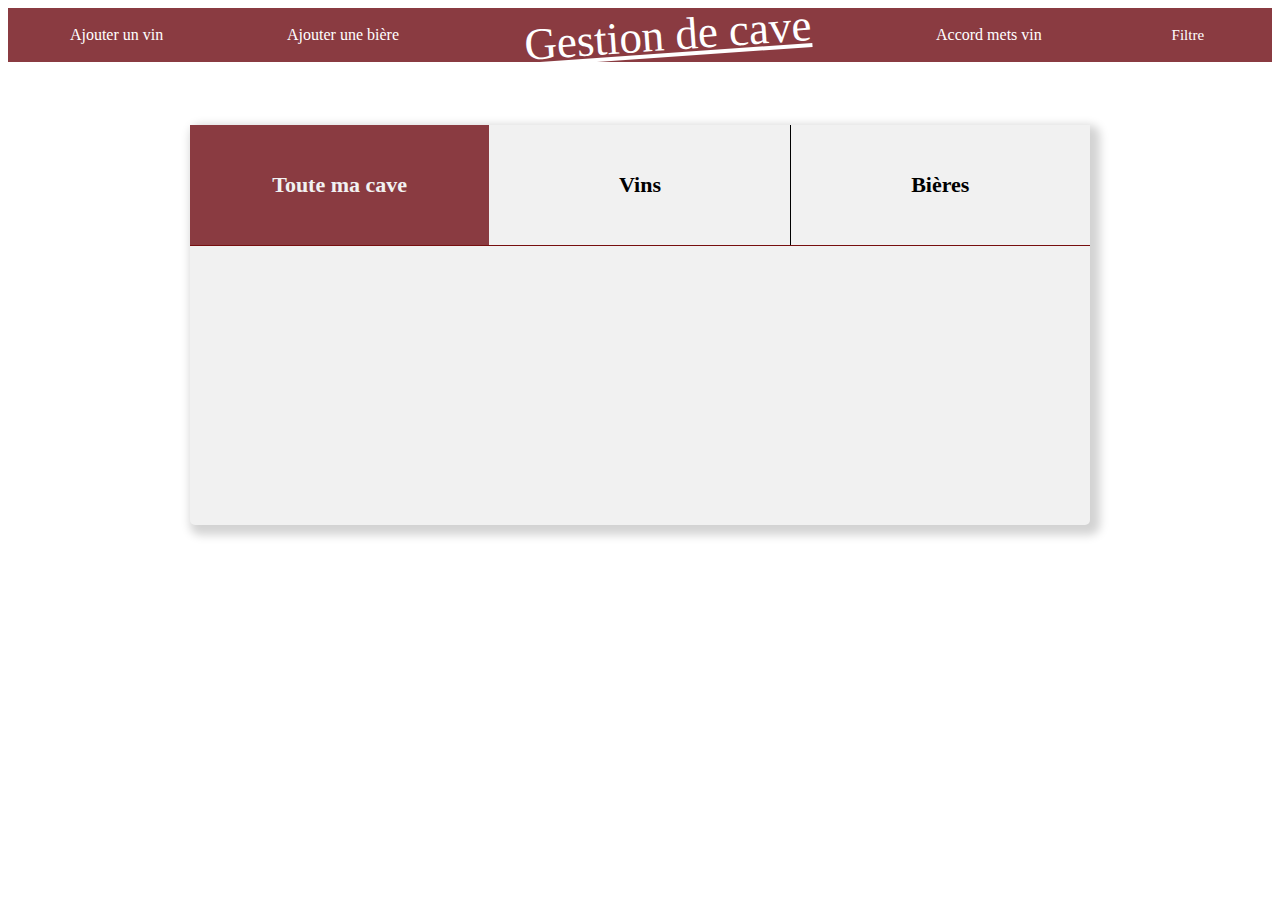
<file: index.html>
<!DOCTYPE html>
    <html>
        <head>
            <meta charset="UTF-8">
            <title>Ma cave</title>
            <link href="CSS\index.css" rel="stylesheet">
        </head>
        <body>
            <header>
                <div id="menu">
                    <a href="#ajout-vin" class="openModal">Ajouter un vin</a>
                    <aside id='ajout-vin' class='modal' aria-hidden="true" role="dialog" aria-labelledby="ajouter-vin" style="display : none;">
                        <div class="modal-wrapper">
                            <h1 id="ajouter-vin">Ajouter du vin</h1>
                        <form id='entry' class='formvin' action="post">
                            <label for='nom-vin'>Domaine</label><br/>
                            <input type='text' id='nom-vin' required><br/>
                            <br/>
                            <label for='type-vin'>Type de vin</label><br/>
                            <select id='type-vin'>
                                <option>Rouge</option>
                                <option>Blanc</option>
                                <option>Rosé</option>
                                <option>Rosé pétillant</option>
                                <option>Champagne</option>
                                <option>Mousseux</option>
                            </select><br/>
                            <br>
                            <label for='cepage-vin'>Cépage</label><br/>
                            <input id='cepage-vin' type='text'><br/>
                            <br/>
                            <label for='annee-vin'>Année</label><br/>
                            <input type="number" id='annee-vin' required><br/>
                            <br/>
                            <label for="nbrvin">Nombre de bouteille</label><br/>
                            <input type='number' id='nbrvin' required><br/>
                            <br/>
                            <label for='accordvin'>Accord mets/vin</label><br/>
                            <input type='text' id='accordvin'><br/>
                            <br/>
                            <label for='com-vin'>Commentaires - Avis</label><br/>
                            <textarea id='com-vin' row='8' cols='30'></textarea><br/>
                            <br/>
                            <button type='button' id='ajoutvin'>Ajouter</button>
                        </form>    
                            <br/>
                            <button class='js-close'>Fermer</button>
                        </div>
                    </aside>

                    <a href="#ajout-biere" class='openModal'>Ajouter une bière</a>
                    <aside id='ajout-biere' class='modal' aria-hidden="true" role="dialog" aria-labelledby="ajouter-biere" style="display : none;">
                        <div class="modal-wrapper">
                            <h1 id="ajouter-biere">Ajouter de la bière</h1>
                        <form id='entry' class='formbiere' action="post">
                            <label for='nom-biere'>Nom bière</label><br/>
                            <input type='text' id='nom-biere' required><br/>
                            <br/>
                            <label for='type-biere'>Type de Bière</label><br/>
                            <select id='type-biere'>
                                <option>Blonde</option>
                                <option>Blanche</option>
                                <option>Brune</option>
                                <option>Noire</option>
                                <option>Rousse</option>
                                <option>Ambrée</option>
                                <option>Rouge</option>
                                <option>Autre</option>
                            </select><br/>
                            <br>
                            <label for='pays-biere'>Pays d'origine</label><br/>
                            <input type='text' id='pays-biere'><br/>
                            <br/>
                            <label for="nbrbiere">Nombre de bouteille</label><br/>
                            <input type='number' id='nbrbiere' required><br/>
                            <br/>
                            <label for='accorbiere'>Accords mets/bière</label><br/>
                            <input type='text' id='accorbiere'><br/>
                            <br/>
                            <label for='com-biere'>Commentaires - Avis</label><br/>
                            <textarea id='com-biere' row='8' cols='30'></textarea><br/>
                            <br/>
                            <button type='button' id='ajoutbiere'>Ajouter</button>
                        </form>    
                            <br/>
                            <button class='js-close'>Fermer</button>
                        </div>
                    </aside>
                    <p class="gestioncave">Gestion de cave</p>
                    <p>Accord mets vin</p>
                    
                    <p><button type="button" class="filter">Filtre</button></p>
                            
                </div>
            </header>

            <main>

                <div class="filterbox">
                    <p id="titlefilter">Filtrer</p>
                    <p class="colorfiltervin">Type de vin</p>
                    <div id="colorvin">
                        
                    </div>
                    <br/>
                    <p class="colorfiltervin">Cépage</p>
                        <div id="filtercepage">

                        </div>
                    <br/>
                    <p class="colorfilterbeer">Type de bière</p>
                        <div id="filtercolorbeer">

                        </div>
                    <br/>

                    <button type='button' class="filtervalid"><a href="#filterresult" class="openModal">Filtrer</a></button>
                </div>

                <aside id='filterresult' class='modal' aria-hidden="true" role="dialog" aria-labelledby="result-filter" style="display : none;">
                    <div class="modal-wrapper">
                        <h1 id="result-filter">Votre recherche</h1>
                        <p>Votre recherche parmis vos vins :</p>
                        <div id="bouteillepossedee">
                            <table id="recapfilterV">
                                <tr>
                                    <th>Nom domaine</th>
                                    <th>Type de vin</th>
                                    <th>Cépage vin</th>
                                    <th>Année de la bouteille</th>
                                    <th>Nombre de bouteille</th>
                                    <th>Vos accords mets/vin</th>
                                    <th>Vos commentaires/avis</th>
                                </tr>
                            </table>

                        </div>
                        <p>Votre recherche parmis vos bières :</p>
                        <div id="bouteillebiere">
                            <table id="recapfilterB">
                                <tr>
                                    <th>Nom bière</th>
                                    <th>Type de bière</th>
                                    <th>Pays d'origine</th>
                                    <th>Nombre de bouteille</th>
                                    <th>Vos accords mets/bière</th>
                                    <th>Vos commentaires/avis</th>
                                </tr>
                            </table>
                        </div>
                    
                        <br/>
                        <button class='js-close'>Fermer</button>
                    </div>
                </aside>

                <div id="contener">
                    
                    <div id="contener-onglets">
                        <div id="cave" class="onglets actif" data-anim="1">Toute ma cave</div>
                        <div id="vin" class="onglets" data-anim="2">Vins</div>
                        <div id="biere" class="onglets" data-anim="3">Bières</div>
                    </div>

                    <div id="contener-contenu">
                        <div class="contenu activeContenu" data-anim="1">
                            <div class='miseenpagetableau'>
                                <table id='caveall'>
                                    <tr>
                                        <th id='boissonall'>Mes boissons</th>
                                        <th id='typeall'>Type</th>
                                        <th id='anneeall'>Année</th>
                                        <th id='cepageall'>Cépage</th>
                                        <th id='paysall'>Pays d'origine</th>
                                        <th id='nbrbouteilleall'>Nombre de bouteille</th>
                                        <th id='accordmetall'>Accords mets</th>
                                        <th id='comavisall'>Commentaires - Avis</th>
                                    </tr>
                                </table>
                            </div>
                        </div>

                        <div class="contenu" data-anim="2">
                            <div class='miseenpagetableau'>
                                <table id='cavevin'>
                                    <tr>
                                        <th id='domainevin'>Mes vins</th>
                                        <th id='typevin'>Type</th>
                                        <th id='anneevin'>Année</th>
                                        <th id='cepagevin'>Cépage</th>
                                        <th id='nbrbouteillevin'>Nombre de bouteille</th>
                                        <th id='accordmetvin'>Accords mets</th>
                                        <th id='comavisvin'>Commentaires - Avis</th>
                                    </tr>
                                </table>
                            </div>
                        </div>

                        <div class="contenu" data-anim="3">
                            <div class='miseenpagetableau'>
                                <table id='cavebiere'>
                                    <tr>
                                        <th id='nombiere'>Mes Bières</th>
                                        <th id='typebiere'>Type</th>
                                        <th id='paysbiere'>Pays d'origine</th>
                                        <th id='nbrbouteillebiere'>Nombre de bouteille</th>
                                        <th id='accordmetbiere'>Accords mets</th>
                                        <th id='comavisbiere'>Commentaires - Avis</th>
                                    </tr>
                                </table>
                            </div>
                        </div>

                    </div>
                </div>
            </main>

            

            <script src="JS\index.js"></script>
        </body>
    </html>
</file>
